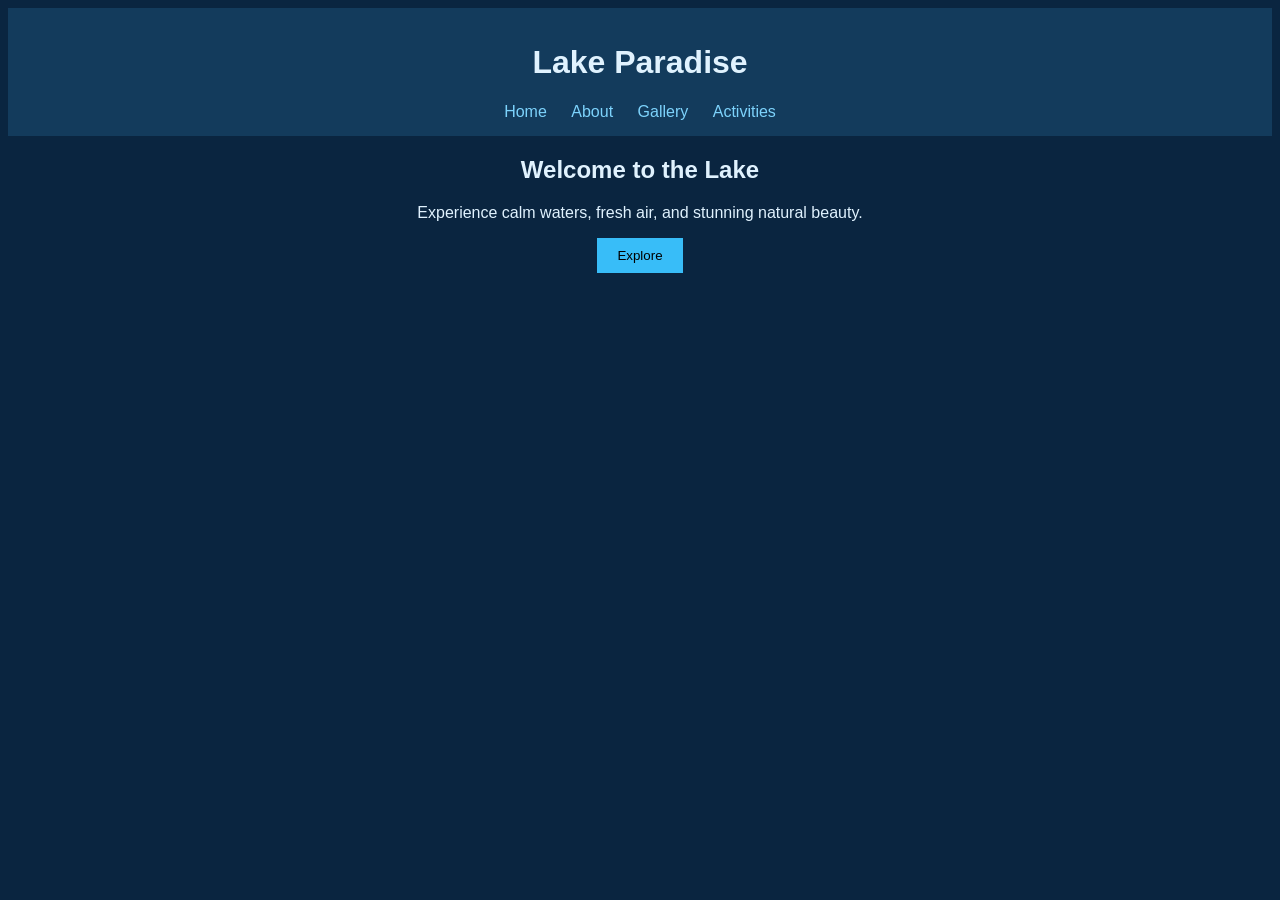
<file: index.html>
<!DOCTYPE html>
<html lang="en">
<head>
    <meta charset="UTF-8">
    <title>Lake Paradise</title>
    <link rel="stylesheet" href="css/styles.css">
</head>
<body>
    <header>
        <h1>Lake Paradise</h1>
        <nav>
            <a href="index.html">Home</a>
            <a href="about.html">About</a>
            <a href="gallery.html">Gallery</a>
            <a href="activities.html">Activities</a>
        </nav>
    </header>

    <section>
        <h2>Welcome to the Lake</h2>
        <p>Experience calm waters, fresh air, and stunning natural beauty.</p>
        <button onclick="welcome()">Explore</button>
    </section>

    <script src="js/script.js"></script>
</body>
</html>
</file>
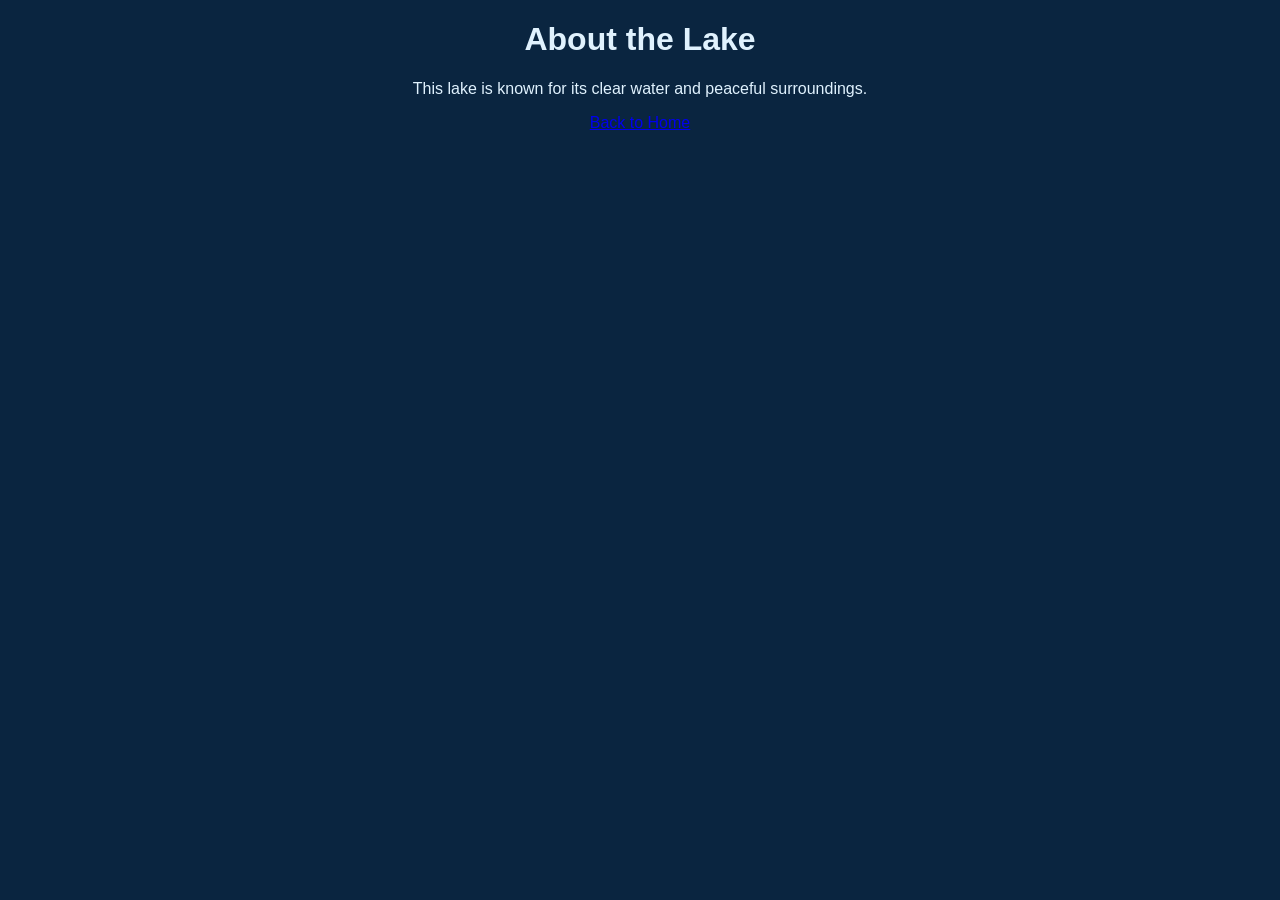
<file: about.html>
<!DOCTYPE html>
<html lang="en">
<head>
    <meta charset="UTF-8">
    <title>About the Lake</title>
    <link rel="stylesheet" href="css/styles.css">
</head>
<body>
    <h1>About the Lake</h1>
    <p>This lake is known for its clear water and peaceful surroundings.</p>
    <a href="index.html">Back to Home</a>
</body>
</html>
</file>
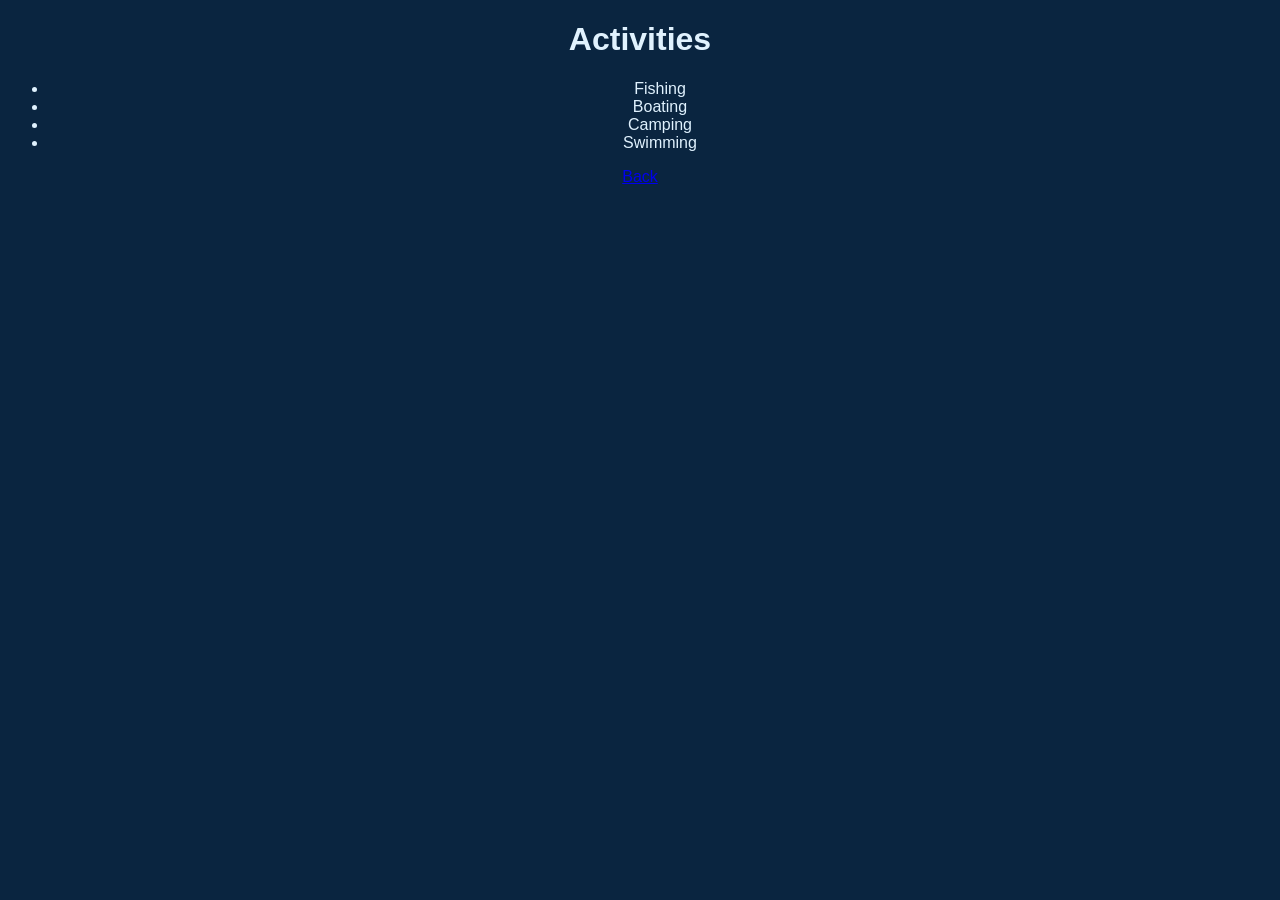
<file: activities.html>
<!DOCTYPE html>
<html lang="en">
<head>
    <meta charset="UTF-8">
    <title>Lake Activities</title>
    <link rel="stylesheet" href="css/styles.css">
</head>
<body>
    <h1>Activities</h1>
    <ul>
        <li>Fishing</li>
        <li>Boating</li>
        <li>Camping</li>
        <li>Swimming</li>
    </ul>
    <a href="index.html">Back</a>
</body>
</html>
</file>
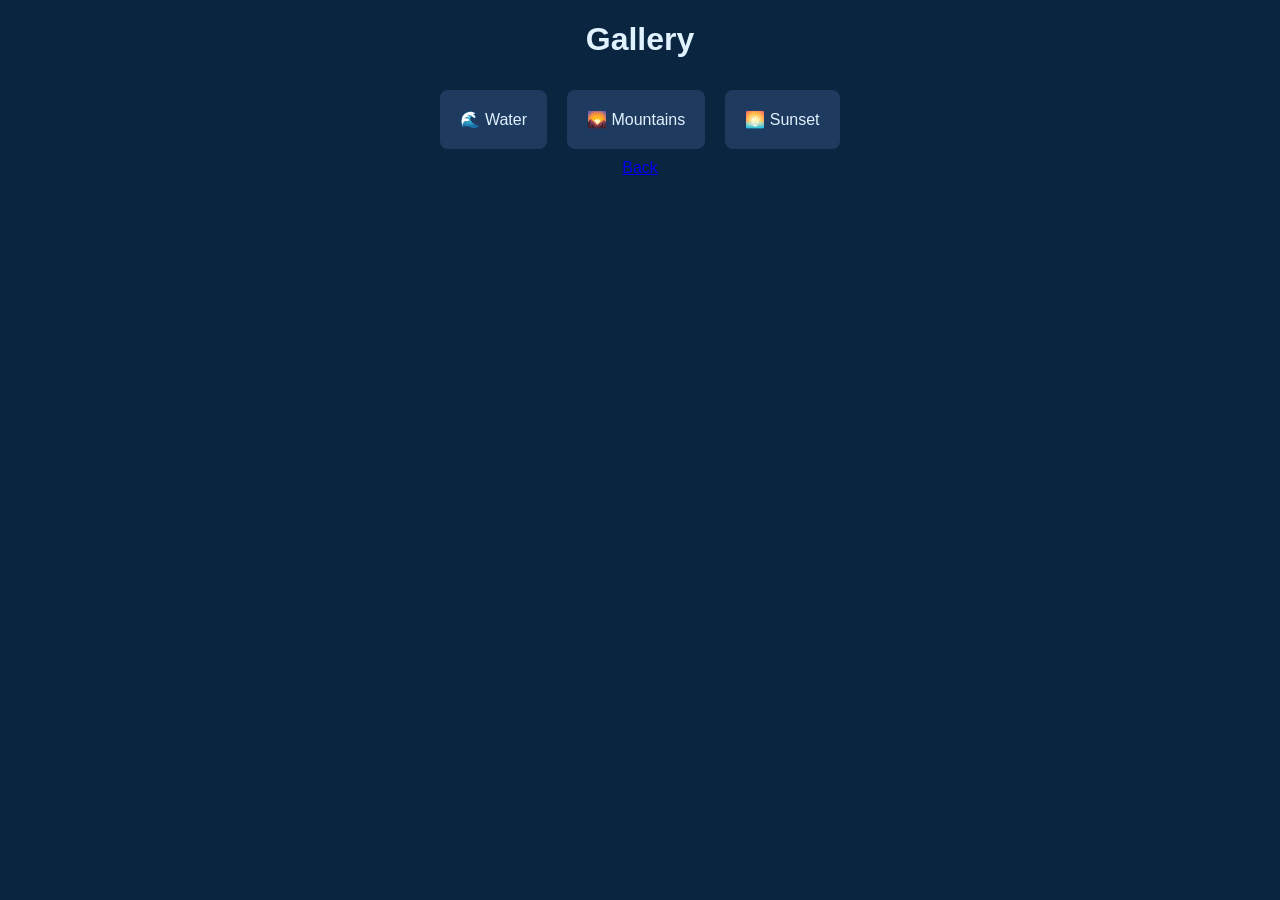
<file: gallery.html>
<!DOCTYPE html>
<html lang="en">
<head>
    <meta charset="UTF-8">
    <title>Lake Gallery</title>
    <link rel="stylesheet" href="css/styles.css">
</head>
<body>
    <h1>Gallery</h1>
    <div class="gallery">
        <div class="card">🌊 Water</div>
        <div class="card">🌄 Mountains</div>
        <div class="card">🌅 Sunset</div>
    </div>
    <a href="index.html">Back</a>
</body>
</html>
</file>
<file: css/styles.css>
body {
    font-family: Arial, sans-serif;
    background: #0a2540;
    color: #e0f2fe;
    text-align: center;
}

header {
    background: #133b5c;
    padding: 15px;
}

nav a {
    margin: 10px;
    color: #7dd3fc;
    text-decoration: none;
}

button {
    padding: 10px 20px;
    background: #38bdf8;
    border: none;
    cursor: pointer;
}

.gallery {
    display: flex;
    justify-content: center;
}

.card {
    background: #1e3a5f;
    padding: 20px;
    margin: 10px;
    border-radius: 8px;
}
</file>
